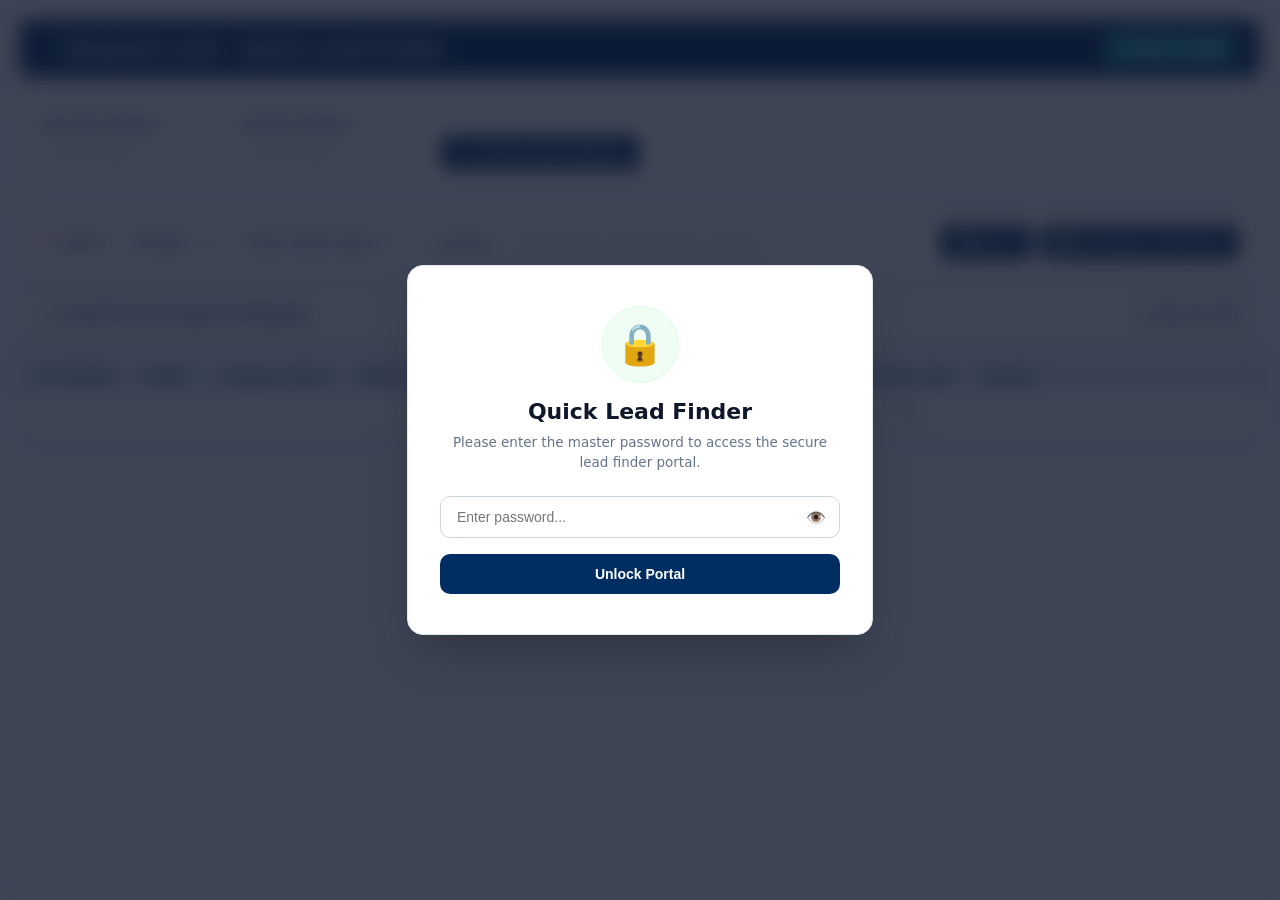
<file: quickfinder.html>
<!DOCTYPE html>
<html lang="en">
<head>
    <meta charset="UTF-8">
    <title>Dispatch Link | Quick Lead Finder</title>
    <!-- Dynamic Favicon Incorporator -->
    <script>
        (function injectFavicon() {
            const faviconUrl = "https://cdn.jsdelivr.net/gh/mrartist048/fmcsa-control@main/favicon.png";
            let link = document.querySelector("link[rel*='icon']");
            if (!link) {
                link = document.createElement('link');
                link.rel = 'icon';
                document.head.appendChild(link);
            }
            link.type = 'image/png';
            link.href = faviconUrl;
        })();
    </script>
    <style>
        body { font-family: 'Inter', system-ui, -apple-system, sans-serif; background: #f4f7fe; margin: 0; padding: 20px; box-sizing: border-box; }
        
        /* AUTHENTICATION OVERLAY MODAL DESIGN */
        #authOverlay {
            position: fixed;
            top: 0;
            left: 0;
            width: 100vw;
            height: 100vh;
            background: rgba(15, 23, 42, 0.8);
            backdrop-filter: blur(10px);
            z-index: 9999999;
            display: flex;
            align-items: center;
            justify-content: center;
        }
        .auth-card {
            background: #ffffff;
            padding: 40px 32px;
            border-radius: 16px;
            width: 100%;
            max-width: 400px;
            box-shadow: 0 25px 50px -12px rgba(0, 0, 0, 0.25);
            text-align: center;
            border: 1px solid #e2e8f0;
        }
        .auth-icon {
            font-size: 40px;
            margin-bottom: 16px;
            background: #f0fdf4;
            width: 75px;
            height: 75px;
            line-height: 75px;
            border-radius: 50%;
            display: inline-block;
            border: 1px solid #dcfce7;
        }
        .auth-card h2 {
            margin: 0 0 8px 0;
            font-size: 22px;
            font-weight: 800;
            color: #0f172a;
        }
        .auth-card p {
            margin: 0 0 24px 0;
            font-size: 13.5px;
            color: #64748b;
            line-height: 1.5;
        }
        .password-wrapper {
            position: relative;
            width: 100%;
            margin-bottom: 16px;
        }
        .auth-input {
            width: 100%;
            padding: 12px 42px 12px 16px;
            font-size: 14px;
            border: 1px solid #cbd5e1;
            border-radius: 10px;
            outline: none;
            transition: all 0.2s ease;
            font-weight: 500;
            box-sizing: border-box;
        }
        .auth-input:focus {
            border-color: #002d62;
            box-shadow: 0 0 0 3px rgba(0, 45, 98, 0.15);
        }
        .eye-toggle-btn {
            position: absolute;
            right: 14px;
            top: 50%;
            transform: translateY(-50%);
            background: none;
            border: none;
            cursor: pointer;
            font-size: 16px;
            color: #64748b;
            padding: 0;
        }
        .auth-btn {
            width: 100%;
            background: #002d62;
            color: white;
            border: none;
            padding: 12px;
            font-size: 14px;
            font-weight: 700;
            border-radius: 10px;
            cursor: pointer;
            transition: background 0.2s ease;
        }
        .auth-btn:hover {
            background: #001a3a;
        }
        .auth-error {
            color: #dc2626;
            font-size: 12px;
            margin-top: 12px;
            font-weight: 700;
            display: none;
        }

        .header { display: flex; justify-content: space-between; align-items: center; background: #002d62; color: white; padding: 15px 25px; border-radius: 8px; margin-bottom: 20px; }
        .header h2 { margin: 0; font-size: 20px; }
        .filter-container { background: white; padding: 20px; border-radius: 8px; box-shadow: 0 4px 15px rgba(0,0,0,0.05); display: flex; gap: 15px; align-items: center; margin-bottom: 20px; flex-wrap: wrap; }
        .filter-group { display: flex; flex-direction: column; gap: 5px; }
        .filter-group label { font-size: 12px; font-weight: bold; color: #002d62; }
        .filter-group input { padding: 8px 12px; font-size: 13px; border: 1px solid #b6ccfe; border-radius: 4px; width: 160px; }
        .btn-search { background: #002d62; color: white; border: none; padding: 9px 20px; font-weight: bold; border-radius: 4px; cursor: pointer; margin-top: 18px; }
        .btn-search:hover { background: #001a3a; }

        /* Exact CRM Style Filter Bar & Proposal Layout */
        .advanced-filter-bar { background: white; padding: 15px 20px; border-radius: 8px; box-shadow: 0 4px 15px rgba(0,0,0,0.05); display: flex; align-items: center; justify-content: space-between; gap: 15px; margin-bottom: 15px; flex-wrap: wrap; border: 1px solid #e2eafc; }
        .advanced-filter-left { display: flex; align-items: center; gap: 15px; flex-wrap: wrap; flex: 1; }
        .advanced-filter-right { display: flex; align-items: center; gap: 10px; }
        
        .crm-filter-item { display: flex; align-items: center; gap: 8px; }
        .crm-filter-label { font-size: 13px; font-weight: bold; color: #002d62; white-space: nowrap; }
        .crm-select-box { padding: 8px 12px; font-size: 13px; border: 1px solid #b6ccfe; border-radius: 6px; background: white; color: #002d62; font-weight: bold; outline: none; cursor: pointer; }
        .crm-search-input { padding: 8px 12px; font-size: 13px; border: 1px solid #b6ccfe; border-radius: 6px; width: 280px; outline: none; }
        
        .crm-btn-reset { background: #002d62; color: white; border: none; padding: 9px 18px; font-size: 13px; font-weight: bold; border-radius: 6px; cursor: pointer; display: flex; align-items: center; gap: 6px; transition: background 0.2s; }
        .crm-btn-reset:hover { background: #001a3a; }
        
        .crm-record-counter { background: #002d62; color: white; padding: 9px 16px; border-radius: 6px; font-size: 13px; font-weight: bold; white-space: nowrap; }

        /* CRM Proposal Accordion Layout */
        .proposal-card { background: white; border: 1px solid #e2eafc; border-radius: 8px; box-shadow: 0 4px 15px rgba(0,0,0,0.05); margin-bottom: 20px; overflow: hidden; }
        .proposal-card-header { padding: 14px 20px; background: #f8fafc; display: flex; justify-content: space-between; align-items: center; cursor: pointer; user-select: none; border-bottom: 1px solid transparent; transition: background 0.2s; }
        .proposal-card-header:hover { background: #edf2f7; }
        .proposal-card-title { font-size: 14px; font-weight: bold; color: #002d62; display: flex; align-items: center; gap: 8px; }
        .proposal-card-action { font-size: 13px; font-weight: bold; color: #002d62; }
        .proposal-card-body { padding: 20px; background: white; display: none; border-top: 1px solid #e2eafc; }

        .table-responsive { width: 100% !important; overflow-x: auto !important; -webkit-overflow-scrolling: touch !important; margin-bottom: 20px !important; border: 1px solid #ddd !important; border-radius: 6px !important; background: #fff; box-shadow: 0 4px 15px rgba(0,0,0,0.05); }
        table.table { width: 100% !important; min-width: 1100px !important; border-collapse: collapse !important; text-align: left; }
        th, td { padding: 10px 12px !important; font-size: 13px !important; border-bottom: 1px solid #eee !important; white-space: nowrap !important; vertical-align: middle !important; }
        th { background: #e2eafc !important; color: #002d62 !important; }
        .badge { background: #28a745; color: white; padding: 3px 8px; border-radius: 4px; font-size: 11px; }
        #loadingMsg { text-align: center; padding: 30px; color: #6c757d; font-style: italic; }

        /* Remarks Expandable Styling */
        .remarks-cell-container { min-width: 250px !important; width: 260px !important; position: relative; white-space: normal !important; }
        .remarks-input-field { 
            width: 100% !important; 
            height: 38px !important; 
            border: 1px solid #b6ccfe !important; 
            border-radius: 6px !important; 
            padding: 6px 10px !important; 
            font-size: 12px !important; 
            line-height: 1.4 !important;
            box-sizing: border-box !important; 
            color: #222 !important; 
            background: #fafafa !important; 
            resize: none !important;
            font-family: monospace !important;
            overflow: hidden !important;
            transition: height 0.25s ease-in-out, border-color 0.2s, background 0.2s, box-shadow 0.2s; 
        }
        .remarks-input-field:focus { 
            height: 120px !important; 
            border-color: #002d62 !important; 
            background: #ffffff !important; 
            outline: none !important; 
            overflow-y: auto !important;
            box-shadow: 0 4px 10px rgba(0,45,98,0.15) !important; 
        }

        /* Phone & Buttons Styling */
        .phone-clickable-container { padding: 4px !important; text-align: center !important; position: relative !important; }
        .phone-clickable-cell { padding: 8px 10px !important; text-align: center !important; cursor: pointer !important; text-decoration: none !important; display: block; border-radius: 6px !important; }
        .phone-clickable-cell:hover { background-color: #001a3a !important; }
        .phone-clickable-cell:hover .clickable-phone-text { color: #ffffff !important; }
        .phone-clickable-cell.active-called-cell { background-color: #d1ecf1 !important; border: 1px solid #bee5eb !important; }
        .phone-clickable-cell.active-called-cell .clickable-phone-text { color: #0c5460 !important; font-weight: 900 !important; }
        .phone-cell-content { display: inline-flex; flex-direction: column; align-items: center; justify-content: center; gap: 3px; pointer-events: none; }
        .phone-icon-span { font-size: 14px; line-height: 1; }
        .clickable-phone-text { color: #002d62; font-weight: bold; font-size: 12px; white-space: nowrap; transition: color 0.2s; }
        .phone-hover-copy-icon { position: absolute; right: 8px; top: 50%; transform: translateY(-50%); font-size: 12px; opacity: 0; transition: opacity 0.2s; cursor: pointer; background: #e2eafc; padding: 3px 5px; border-radius: 3px; border: 1px solid #b6ccfe; z-index: 5; }
        .phone-clickable-container:hover .phone-hover-copy-icon { opacity: 1; }
        .phone-copy-badge { position: absolute; background: #28a745; color: white; padding: 2px 6px; font-size: 10px; border-radius: 3px; top: -18px; left: 50%; transform: translateX(-50%); z-index: 100; font-weight: bold; }
        
        .premium-pitch-btn { display: inline-block; background: #17a2b8; color: white; text-decoration: none; font-size: 10px; font-weight: bold; padding: 4px 6px; border-radius: 3px; border: 1px solid #138496; margin-left: 5px; vertical-align: middle; cursor: pointer; }
        .premium-followup-btn { display: inline-block; background: #ffc107; color: #212529; text-decoration: none; font-size: 10px; font-weight: bold; padding: 5px 8px; border-radius: 3px; border: 1px solid #e0a800; cursor: pointer; }
    </style>
</head>
<body>

    <!-- PASSWORD AUTHENTICATION OVERLAY -->
    <div id="authOverlay">
        <div class="auth-card">
            <div class="auth-icon">🔒</div>
            <h2>Quick Lead Finder</h2>
            <p>Please enter the master password to access the secure lead finder portal.</p>
            <div class="password-wrapper">
                <input type="password" id="authPasswordInput" class="auth-input" placeholder="Enter password..." onkeypress="handleAuthKeypress(event)">
                <button type="button" class="eye-toggle-btn" id="eyeToggleBtn" onclick="togglePasswordVisibility()">👁️</button>
            </div>
            <button onclick="verifyPassword()" class="auth-btn">Unlock Portal</button>
            <div id="authErrorMsg" class="auth-error">Incorrect Password! Access Denied.</div>
        </div>
    </div>

    <div class="header">
        <h2>⚡ Dispatch Link - Quick Lead Finder</h2>
        <a href="index.html" style="color: white; text-decoration: none; font-size: 13px; font-weight: bold; background: #17a2b8; padding: 6px 12px; border-radius: 4px;">⬅️ Back to CRM</a>
    </div>

    <!-- MC Range Filter Container -->
    <div class="filter-container">
        <div class="filter-group">
            <label>Start MC Number:</label>
            <input type="number" id="qStartMc" placeholder="e.g., 1723000">
        </div>
        <div class="filter-group">
            <label>End MC Number:</label>
            <input type="number" id="qEndMc" placeholder="e.g., 1723500">
        </div>
        <button class="btn-search" onclick="fetchQuickLeads()">🔍 Fetch Leads Instantly</button>
    </div>

    <!-- CRM Advanced Filter Bar -->
    <div class="advanced-filter-bar">
        <div class="advanced-filter-left">
            <div class="crm-filter-item">
                <span class="crm-filter-label">📍 State:</span>
                <select id="stateDropdownSelect" class="crm-select-box" onchange="applyAdvancedFilters()">
                    <option value="">All States</option>
                </select>
            </div>
            <div style="position: relative; display: inline-block;">
                <button type="button" onclick="toggleVehicleDropdown(event)" class="crm-select-box">Select Vehicle Types ▼</button>
                <div id="vehicleTypeDropdownContent" style="display: none; position: absolute; background: white; border: 1px solid #b6ccfe; box-shadow: 0 4px 12px rgba(0,0,0,0.15); padding: 12px; border-radius: 8px; z-index: 1000; width: 180px; top: 100%; left: 0; margin-top: 6px; text-align: left; box-sizing: border-box;">
                    <div style="font-size: 11px; font-weight: bold; color: #666; margin-bottom: 8px; border-bottom: 1px solid #eee; padding-bottom: 4px;">Filter by Vehicle:</div>
                    <div id="vehicleCheckboxList">
                        <label style="display: flex; align-items: center; gap: 8px; font-size: 12px; margin-bottom: 8px; cursor: pointer; color: #333;"><input type="checkbox" value="Box Truck" onchange="applyAdvancedFilters()"> Box Truck</label>
                        <label style="display: flex; align-items: center; gap: 8px; font-size: 12px; margin-bottom: 8px; cursor: pointer; color: #333;"><input type="checkbox" value="Power Only" onchange="applyAdvancedFilters()"> Power Only</label>
                        <label style="display: flex; align-items: center; gap: 8px; font-size: 12px; margin-bottom: 8px; cursor: pointer; color: #333;"><input type="checkbox" value="Trailers" onchange="applyAdvancedFilters()"> Trailers</label>
                    </div>
                </div>
            </div>
            <div class="crm-filter-item" style="flex: 1; min-width: 250px;">
                <span class="crm-filter-label">🔍 Search:</span>
                <input type="text" id="universalSearchInput" class="crm-search-input" placeholder="Search by MC, Company Name, or Phone..." oninput="applyAdvancedFilters()">
            </div>
        </div>
        <div class="advanced-filter-right">
            <button onclick="resetAdvancedFilters()" class="crm-btn-reset">🔄 Reset</button>
            <div class="crm-record-counter">📊 Showing: <span id="visibleRecordCountBadge">0</span> Records</div>
        </div>
    </div>

    <!-- CRM Email Proposal Template Card -->
    <div class="proposal-card">
        <div class="proposal-card-header" onclick="toggleProposalAccordion()">
            <div class="proposal-card-title">
                <span>📋 Setup Email Proposal Template</span>
            </div>
            <div class="proposal-card-action" id="proposalToggleText">⚙️ Click to Edit</div>
        </div>
        <div class="proposal-card-body" id="proposalAccordionBody">
            <div style="margin-bottom: 12px;">
                <label style="display: block; font-size: 12px; font-weight: bold; color: #002d62; margin-bottom: 5px;">Email Subject:</label>
                <input type="text" id="propSubjectInput" value="Dispatch Service Proposal" style="width: 100%; padding: 9px 12px; font-size: 13px; border: 1px solid #b6ccfe; border-radius: 6px; box-sizing: border-box; outline: none;">
            </div>
            <div style="margin-bottom: 15px;">
                <label style="display: block; font-size: 12px; font-weight: bold; color: #002d62; margin-bottom: 5px;">Email Body Message:</label>
                <textarea id="propBodyInput" style="width: 100%; height: 90px; font-size: 13px; border: 1px solid #b6ccfe; border-radius: 6px; padding: 10px 12px; box-sizing: border-box; outline: none; resize: vertical;">Hello,\n\nWe found your profile via FMCSA. We offer top-tier dispatching services at a 5% rate to maximize your revenue.\n\nBest Regards.</textarea>
            </div>
            <button onclick="saveProposalTemplateSettings()" style="background: #002d62; color: white; border: none; padding: 8px 20px; font-size: 13px; font-weight: bold; border-radius: 6px; cursor: pointer;">💾 Save Template</button>
        </div>
    </div>

    <!-- Results Table -->
    <div class="table-responsive">
        <table class="table">
            <thead>
                <tr>
                    <th>MC Number</th>
                    <th>USDOT</th>
                    <th>Company Name</th>
                    <th>Entity Type</th>
                    <th>Status</th>
                    <th>Phone</th>
                    <th>Address</th>
                    <th>Email</th>
                    <th>Power Units</th>
                    <th>Vehicle Type</th>
                    <th class="remarks-cell-container">Remarks</th>
                    <th>Action</th>
                </tr>
            </thead>
            <tbody id="quickResultsTable">
                <tr><td colspan="12" id="loadingMsg">Enter MC range above and click "Fetch Leads Instantly" to load pre-scraped data.</td></tr>
            </tbody>
        </table>
    </div>

    <!-- Date Picker Modal for Follow-Ups -->
    <div id="dlDatePickerModal" style="position: fixed; top: 0; left: 0; width: 100%; height: 100%; background: rgba(0,0,0,0.5); z-index: 1000000; display: none; align-items: center; justify-content: center; font-family: sans-serif;">
        <div style="background: white; padding: 25px; border-radius: 8px; width: 320px; box-shadow: 0 4px 20px rgba(0,0,0,0.2);">
            <h3 style="color: #002d62; margin-top: 0; margin-bottom: 15px; font-size: 16px; border-bottom: 2px solid #002d62; padding-bottom: 8px;">⏰ Schedule Follow-Up</h3>
            <div style="margin-bottom: 12px;">
                <label style="display: block; font-size: 12px; font-weight: bold; color: #333; margin-bottom: 4px;">Select Date:</label>
                <input type="date" id="dlModalDateInput" style="width: 100%; padding: 8px; font-size: 13px; border: 1px solid #b6ccfe; border-radius: 4px; box-sizing: border-box;">
            </div>
            <div style="margin-bottom: 18px;">
                <label style="display: block; font-size: 12px; font-weight: bold; color: #333; margin-bottom: 4px;">Select Time:</label>
                <input type="time" id="dlModalTimeInput" style="width: 100%; padding: 8px; font-size: 13px; border: 1px solid #b6ccfe; border-radius: 4px; box-sizing: border-box;">
            </div>
            <div style="display: flex; gap: 8px; justify-content: flex-end;">
                <button onclick="closeFollowUpModal()" style="background: #6c757d; color: white; border: none; padding: 6px 14px; font-size: 12px; font-weight: bold; border-radius: 4px; cursor: pointer;">Cancel</button>
                <button onclick="confirmFollowUpSchedule()" style="background: #28a745; color: white; border: none; padding: 6px 14px; font-size: 12px; font-weight: bold; border-radius: 4px; cursor: pointer;">Confirm Schedule</button>
            </div>
        </div>
    </div>

    <!-- Call Disposition Modal -->
    <div id="dlDispositionModal" style="position: fixed; top: 0; left: 0; width: 100%; height: 100%; background: rgba(0,0,0,0.65); z-index: 100000000; display: none; align-items: center; justify-content: center; font-family: sans-serif;">
        <div style="background: #ffffff; width: 380px; border-radius: 12px; box-shadow: 0 15px 35px rgba(0,0,0,0.3); overflow: hidden; padding: 20px; box-sizing: border-box;">
            <h3 style="color: #002d62; margin-top: 0; margin-bottom: 5px; font-size: 18px; text-align: center;">What is the Status of this call?</h3>
            <p style="font-size: 12px; color: #6c757d; text-align: center; margin-bottom: 15px;">Select call status for <b id="dispTargetPhoneNum" style="color: #002d62;"></b></p>
            <div style="display: flex; flex-direction: column; gap: 10px;">
                <div onclick="submitCallDisposition('Hung up')" style="background: #ff5252; color: white; padding: 12px 16px; border-radius: 8px; display: flex; justify-content: space-between; align-items: center; cursor: pointer; font-weight: bold; font-size: 14px;"><span>📞 Hung up</span></div>
                <div onclick="submitCallDisposition('Voicemail')" style="background: #9c27b0; color: white; padding: 12px 16px; border-radius: 8px; display: flex; justify-content: space-between; align-items: center; cursor: pointer; font-weight: bold; font-size: 14px;"><span>📭 Voicemail</span></div>
                <div onclick="submitCallDisposition('Not interested')" style="background: #ff9800; color: white; padding: 12px 16px; border-radius: 8px; display: flex; justify-content: space-between; align-items: center; cursor: pointer; font-weight: bold; font-size: 14px;"><span>👎 Not interested</span></div>
                <div onclick="submitCallDisposition('Do not Call')" style="background: #2196f3; color: white; padding: 12px 16px; border-radius: 8px; display: flex; justify-content: space-between; align-items: center; cursor: pointer; font-weight: bold; font-size: 14px;"><span>🚫 Do not Call</span></div>
                <div onclick="submitCallDisposition('Follow up')" style="background: #4caf50; color: white; padding: 12px 16px; border-radius: 8px; display: flex; justify-content: space-between; align-items: center; cursor: pointer; font-weight: bold; font-size: 14px;"><span>📅 Follow up</span></div>
                <div onclick="submitCallDisposition('Sale Closed')" style="background: #009688; color: white; padding: 12px 16px; border-radius: 8px; display: flex; justify-content: space-between; align-items: center; cursor: pointer; font-weight: bold; font-size: 14px;"><span>🤝 Sale Closed</span></div>
            </div>
        </div>
    </div>

    <script>
        const FIREBASE_DB_URL = "https://data-scrapper-eddcf-default-rtdb.firebaseio.com/";
        let currentClient = localStorage.getItem("dl_logged_client") || "testinguser";
        let dispatcherNickname = localStorage.getItem(`dl_nick_${currentClient}`) || "User";
        let activeCallPhone = null;
        let pendingReviewPhone = null;
        let activeCallCellElement = null;
        let fetchedLeadsArray = [];
        let pendingFollowUpRecord = null;

        const DEFAULT_REMARKS_TEMPLATE = "Truck Type:\nLength:\nAccessories:\nLoad:\nZip Code:\nSummary:";

        const usStatesMap = {
            "AL": "Alabama", "AK": "Alaska", "AZ": "Arizona", "AR": "Arkansas", "CA": "California",
            "CO": "Colorado", "CT": "Connecticut", "DE": "Delaware", "FL": "Florida", "GA": "Georgia",
            "HI": "Hawaii", "ID": "Idaho", "IL": "Illinois", "IN": "Indiana", "IA": "Iowa",
            "KS": "Kansas", "KY": "Kentucky", "LA": "Louisiana", "ME": "Maine", "MD": "Maryland",
            "MA": "Massachusetts", "MI": "Michigan", "MN": "Minnesota", "MS": "Mississippi", "MO": "Missouri",
            "MT": "Montana", "NE": "Nebraska", "NV": "Nevada", "NH": "New Hampshire", "NJ": "New Jersey",
            "NM": "New Mexico", "NY": "New York", "NC": "North Carolina", "ND": "North Dakota", "OH": "Ohio",
            "OK": "Oklahoma", "OR": "Oregon", "PA": "Pennsylvania", "RI": "Rhode Island", "SC": "South Carolina",
            "SD": "South Dakota", "TN": "Tennessee", "TX": "Texas", "UT": "Utah", "VT": "Vermont",
            "VA": "Virginia", "WA": "Washington", "WV": "West Virginia", "WI": "Wisconsin", "WY": "Wyoming"
        };

        // Password Verification Logic & Eye Toggle
        function verifyPassword() {
            let passInput = document.getElementById('authPasswordInput').value;
            let errorMsg = document.getElementById('authErrorMsg');

            if (passInput === "admin123") {
                document.getElementById('authOverlay').style.display = 'none';
            } else {
                errorMsg.style.display = 'block';
                document.getElementById('authPasswordInput').style.borderColor = '#dc2626';
            }
        }

        function handleAuthKeypress(e) {
            if (e.key === 'Enter') {
                verifyPassword();
            }
        }

        function togglePasswordVisibility() {
            let passwordInput = document.getElementById('authPasswordInput');
            let eyeBtn = document.getElementById('eyeToggleBtn');
            if (passwordInput.type === 'password') {
                passwordInput.type = 'text';
                eyeBtn.innerText = '🙈';
            } else {
                passwordInput.type = 'password';
                eyeBtn.innerText = '👁️';
            }
        }

        // Load saved proposal template on startup
        window.addEventListener('DOMContentLoaded', () => {
            let savedSubj = localStorage.getItem(`dl_subj_${currentClient}`);
            let savedBody = localStorage.getItem(`dl_body_${currentClient}`);
            if(savedSubj) document.getElementById('propSubjectInput').value = savedSubj;
            if(savedBody) document.getElementById('propBodyInput').value = savedBody;
        });

        function toggleProposalAccordion() {
            let body = document.getElementById('proposalAccordionBody');
            let toggleText = document.getElementById('proposalToggleText');
            if (body.style.display === 'block') {
                body.style.display = 'none';
                toggleText.innerText = "⚙️ Click to Edit";
            } else {
                body.style.display = 'block';
                toggleText.innerText = "🔼 Close Editor";
            }
        }

        function getCurrentShiftDateKey() {
            let now = new Date();
            let hour = now.getHours();
            if (hour < 10) { now.setDate(now.getDate() - 1); }
            let year = now.getFullYear();
            let month = String(now.getMonth() + 1).padStart(2, '0');
            let day = String(now.getDate()).padStart(2, '0');
            return `${year}-${month}-${day}`;
        }

        function showPremiumNotification(message, duration = 4500) {
            let toast = document.createElement('div');
            toast.innerHTML = `<div style="display: flex; align-items: center; gap: 10px;"><div style="background: #28a745; width: 10px; height: 10px; border-radius: 50%;"></div><span>${message}</span></div>`;
            toast.style.cssText = `position: fixed; top: -100px; right: 20px; background: #002d62; color: #ffffff; padding: 14px 22px; border-radius: 6px; font-family: sans-serif; font-size: 13px; font-weight: bold; box-shadow: 0 4px 15px rgba(0,0,0,0.25); border-left: 5px solid #17a2b8; z-index: 1000000; transition: top 0.4s, opacity 0.3s; opacity: 0;`;
            document.body.appendChild(toast);
            setTimeout(() => { toast.style.top = "20px"; toast.style.opacity = "1"; }, 100);
            setTimeout(() => { toast.style.top = "-100px"; toast.style.opacity = "0"; setTimeout(() => toast.remove(), 400); }, duration);
        }

        async function fetchQuickLeads() {
            let start = parseInt(document.getElementById('qStartMc').value.trim());
            let end = parseInt(document.getElementById('qEndMc').value.trim());
            let tbody = document.getElementById('quickResultsTable');

            if (isNaN(start) || isNaN(end) || start > end) {
                alert("Please enter a valid start and end MC range.");
                return;
            }

            tbody.innerHTML = `<tr><td colspan="12" id="loadingMsg">Fetching records from database... Please wait.</td></tr>`;

            try {
                const url = `${FIREBASE_DB_URL}leads.json`;
                let response = await fetch(url);
                let data = await response.json();

                if (!data) {
                    tbody.innerHTML = `<tr><td colspan="12" id="loadingMsg">No records found in database.</td></tr>`;
                    return;
                }

                fetchedLeadsArray = [];
                let followUpStore = JSON.parse(localStorage.getItem(`dl_followups_${currentClient}`)) || [];
                let html = "";
                let matchCount = 0;

                Object.keys(data).forEach(mcKey => {
                    let r = data[mcKey];
                    let mcNum = parseInt(r["MC Number"] || r["mc"] || r["MC"] || mcKey);

                    if (!isNaN(mcNum) && mcNum >= start && mcNum <= end) {
                        matchCount++;
                        
                        let record = {
                            mc: mcNum,
                            usdot: r["USDOT Number"] || r["usdot"] || r["USDOT"] || "N/A",
                            name: r["Company Name"] || r["name"] || r["Legal Name"] || "N/A",
                            entityType: r["Entity Type"] || r["entityType"] || "N/A",
                            status: r["Operating Status"] || r["status"] || "AUTHORIZED",
                            phone: r["Phone"] || r["phone"] || "N/A",
                            address: r["Address"] || r["address"] || "N/A",
                            email: r["Email"] || r["email"] || "N/A",
                            powerUnits: r["Power Units"] || r["powerUnits"] || "N/A",
                            vehicleType: r["Vehicle Type"] || r["vehicleType"] || "N/A",
                            remarks: r.remarks || ""
                        };
                        fetchedLeadsArray.push(record);
                        let arrayIndex = fetchedLeadsArray.length - 1;

                        let isAlreadyFollowed = followUpStore.some(item => item.mc === record.mc);
                        let rowStyleHTML = isAlreadyFollowed ? `style="background: #d4edda;"` : '';

                        let phoneMarkup = record.phone !== "N/A" ? `
                            <td class="phone-clickable-container">
                                <a href="tel:${record.phone}" onclick="handlePhoneInteraction(this, '${record.phone}'); return false;" class="phone-clickable-cell" title="Click to Call">
                                    <div class="phone-cell-content">
                                        <span class="phone-icon-span">📞</span>
                                        <span class="clickable-phone-text">${record.phone}</span>
                                    </div>
                                </a>
                                <span class="phone-hover-copy-icon" onclick="copyPhoneToClipboardDirect(event, this, '${record.phone}')" title="Copy Number">📋</span>
                            </td>
                        ` : `<td style="color: #6c757d; text-align: center;">N/A</td>`;

                        let emailMarkup = record.email !== "N/A" ? `
                            <td style="position: relative; vertical-align: middle;">
                                <div style="display: flex; align-items: center; justify-content: space-between; gap: 6px;">
                                    <span onclick="copyEmailToClipboard(this.parentNode, '${record.email}')" style="color: #002d62; font-weight: bold; cursor: pointer;">${record.email}</span>
                                    <a href="#" onclick="triggerOneClickEmailPitch('${record.email}', '${record.name.replace(/'/g, "\\'")}'); return false;" class="premium-pitch-btn">📤 Send</a>
                                </div>
                            </td>
                        ` : `<td style="color: #6c757d;">N/A</td>`;

                        html += `
                            <tr ${rowStyleHTML}>
                                <td><b>${record.mc}</b></td>
                                <td>${record.usdot}</td>
                                <td>${record.name}</td>
                                <td>${record.entityType}</td>
                                <td><span class="badge">${record.status}</span></td>
                                ${phoneMarkup}
                                <td>${record.address}</td>
                                ${emailMarkup}
                                <td>${record.powerUnits}</td>
                                <td><b>${record.vehicleType}</b></td>
                                <td class="remarks-cell-container">
                                    <textarea class="remarks-input-field" placeholder="Click to add remarks..." onfocus="remarksFocus(${arrayIndex}, this)" onblur="remarksBlur(${arrayIndex}, this)" oninput="syncRemarksData(${arrayIndex}, this)">${record.remarks}</textarea>
                                </td>
                                <td><button onclick="addLeadToFollowUpList(${arrayIndex}, this)" class="premium-followup-btn">⭐ Follow</button></td>
                            </tr>
                        `;
                    }
                });

                if (matchCount === 0) {
                    tbody.innerHTML = `<tr><td colspan="12" id="loadingMsg">No records found in this range.</td></tr>`;
                } else {
                    tbody.innerHTML = html;
                }
                populateStateDropdown();
                updateVisibleRecordCount();
            } catch (err) {
                console.error("Fetch error:", err);
                tbody.innerHTML = `<tr><td colspan="12" id="loadingMsg" style="color:red;">Failed to fetch data. Check console.</td></tr>`;
            }
        }

        // State Dropdown with Counts
        function populateStateDropdown() {
            let select = document.getElementById('stateDropdownSelect');
            if (!select) return;
            let stateCounts = {};
            fetchedLeadsArray.forEach(r => {
                let addr = (r.address || "").toUpperCase();
                for (let code in usStatesMap) {
                    let stateRegex = new RegExp(`\\b${code}\\b(?=\\s+\\d{5}(-\\d{4})?)`);
                    if (stateRegex.test(addr)) {
                        stateCounts[code] = (stateCounts[code] || 0) + 1;
                        break;
                    }
                }
            });
            let currentVal = select.value;
            select.innerHTML = '<option value="">All States</option>';
            let sortedCodes = Object.keys(stateCounts).sort((a, b) => (usStatesMap[a] || a).localeCompare(usStatesMap[b] || b));
            sortedCodes.forEach(code => {
                let opt = document.createElement('option');
                opt.value = code;
                opt.textContent = `${usStatesMap[code] || code} (${code}) — ${stateCounts[code]}`;
                select.appendChild(opt);
            });
            select.value = currentVal;
        }

        window.toggleVehicleDropdown = function(e) {
            e.stopPropagation();
            let dropdown = document.getElementById('vehicleTypeDropdownContent');
            if (dropdown) dropdown.style.display = dropdown.style.display === 'block' ? 'none' : 'block';
        };

        window.applyAdvancedFilters = function() {
            let selectedState = (document.getElementById('stateDropdownSelect')?.value || "").toUpperCase().trim();
            let searchQuery = (document.getElementById('universalSearchInput')?.value || "").toLowerCase().trim();
            let selectedVehicles = [];
            document.querySelectorAll('#vehicleCheckboxList input[type="checkbox"]:checked').forEach(cb => {
                selectedVehicles.push(cb.value.toLowerCase());
            });

            let rows = document.querySelectorAll('#quickResultsTable tr');
            rows.forEach(row => {
                if(row.cells.length < 12) return;
                let mcText = (row.cells[0]?.textContent || "").toLowerCase();
                let nameText = (row.cells[2]?.textContent || "").toLowerCase();
                let phoneText = (row.cells[5]?.textContent || "").toLowerCase();
                let addressText = (row.cells[6]?.textContent || "").toUpperCase();
                let vehicleText = (row.cells[9]?.textContent || "").toLowerCase();

                let matchesState = true;
                if (selectedState !== "") {
                    let stateRegex = new RegExp(`\\b${selectedState}\\b(?=\\s+\\d{5}(-\\d{4})?)`);
                    matchesState = stateRegex.test(addressText);
                }

                let matchesSearch = true;
                if (searchQuery !== "") {
                    matchesSearch = mcText.includes(searchQuery) || nameText.includes(searchQuery) || phoneText.includes(searchQuery);
                }

                let matchesVehicle = true;
                if (selectedVehicles.length > 0) {
                    matchesVehicle = selectedVehicles.some(sel => vehicleText.includes(sel));
                }

                row.style.display = (matchesState && matchesSearch && matchesVehicle) ? "" : "none";
            });
            updateVisibleRecordCount();
        };

        window.resetAdvancedFilters = function() {
            document.getElementById('stateDropdownSelect').value = "";
            document.getElementById('universalSearchInput').value = "";
            document.querySelectorAll('#vehicleCheckboxList input[type="checkbox"]').forEach(cb => cb.checked = false);
            applyAdvancedFilters();
        };

        function updateVisibleRecordCount() {
            let rows = document.querySelectorAll('#quickResultsTable tr');
            let visibleCount = 0;
            rows.forEach(r => { if(r.style.display !== 'none' && r.cells.length >= 12) visibleCount++; });
            let badge = document.getElementById('visibleRecordCountBadge');
            if (badge) badge.innerText = visibleCount;
        }

        window.saveProposalTemplateSettings = function() {
            localStorage.setItem(`dl_subj_${currentClient}`, document.getElementById('propSubjectInput').value);
            localStorage.setItem(`dl_body_${currentClient}`, document.getElementById('propBodyInput').value);
            alert("Template saved successfully.");
            document.getElementById('proposalAccordionBody').style.display = 'none';
            document.getElementById('proposalToggleText').innerText = "⚙️ Click to Edit";
        };

        window.triggerOneClickEmailPitch = function(emailAddress, companyName) {
            if (!emailAddress || emailAddress === 'N/A') return;
            let subj = localStorage.getItem(`dl_subj_${currentClient}`) || "Dispatch Service Proposal";
            let body = localStorage.getItem(`dl_body_${currentClient}`) || "Hello";
            let mailtoUrl = `mailto:${emailAddress}?subject=${encodeURIComponent(subj)}&body=${encodeURIComponent(body)}`;
            window.open(mailtoUrl, '_blank');
        };

        window.copyEmailToClipboard = function(element, emailAddress) {
            if (!emailAddress || emailAddress === 'N/A') return;
            navigator.clipboard.writeText(emailAddress).then(() => {
                let badge = document.createElement('span');
                badge.style.cssText = "position: absolute; background: #28a745; color: white; padding: 2px 6px; font-size: 10px; border-radius: 3px; top: -15px; left: 50%; transform: translateX(-50%); font-weight: bold;";
                badge.innerText = "Copied!";
                element.appendChild(badge);
                setTimeout(() => badge.remove(), 1200);
            });
        };

        window.remarksFocus = function(index, textarea) {
            if (!textarea.value || textarea.value.trim() === "") {
                textarea.value = DEFAULT_REMARKS_TEMPLATE;
                if (fetchedLeadsArray[index]) fetchedLeadsArray[index].remarks = DEFAULT_REMARKS_TEMPLATE;
            }
        };

        window.remarksBlur = function(index, textarea) {
            let lines = textarea.value.split('\n');
            const linesCheck = ["Truck Type:", "Length:", "Accessories:", "Load:", "Zip Code:", "Summary:"];
            let hasData = false;
            for(let i = 0; i < 6; i++) {
                if (lines[i]) {
                    let data = lines[i].replace(linesCheck[i], "").trim();
                    if (data !== "") { hasData = true; break; }
                }
            }
            if (!hasData) {
                textarea.value = "";
                if (fetchedLeadsArray[index]) fetchedLeadsArray[index].remarks = "";
            }
        };

        window.syncRemarksData = function(index, textarea) {
            if (fetchedLeadsArray[index]) {
                fetchedLeadsArray[index].remarks = textarea.value;
            }
        };

        window.addLeadToFollowUpList = function(index, buttonElement) {
            let record = fetchedLeadsArray[index];
            if (!record) return;
            let followUpStore = JSON.parse(localStorage.getItem(`dl_followups_${currentClient}`)) || [];
            if (followUpStore.some(r => r.mc === record.mc)) {
                return alert("This carrier is already added to your Follow-Up list.");
            }
            pendingFollowUpRecord = { ...record };
            pendingFollowUpRecord.rowButton = buttonElement;

            document.getElementById('dlModalDateInput').value = new Date().toISOString().split('T')[0];
            document.getElementById('dlModalTimeInput').value = new Date().toTimeString().substring(0, 5);
            document.getElementById('dlDatePickerModal').style.display = 'flex';
        };

        window.closeFollowUpModal = function() {
            document.getElementById('dlDatePickerModal').style.display = 'none';
            pendingFollowUpRecord = null;
        };

        window.confirmFollowUpSchedule = function() {
            if (!pendingFollowUpRecord) return;
            let selectedDate = document.getElementById('dlModalDateInput').value;
            let selectedTime = document.getElementById('dlModalTimeInput').value;
            if (!selectedDate) { alert("Please select a valid date."); return; }

            pendingFollowUpRecord.addedAt = new Date().toLocaleString();
            pendingFollowUpRecord.followUpDate = selectedDate;
            pendingFollowUpRecord.followUpTime = selectedTime ? selectedTime : "N/A";
            pendingFollowUpRecord.sharedBy = dispatcherNickname;

            let followUpStore = JSON.parse(localStorage.getItem(`dl_followups_${currentClient}`)) || [];
            followUpStore.push(pendingFollowUpRecord);
            localStorage.setItem(`dl_followups_${currentClient}`, JSON.stringify(followUpStore));

            showPremiumNotification(`⭐ Added MC ${pendingFollowUpRecord.mc} for Follow-Up on ${pendingFollowUpRecord.followUpDate}`, 3500);
            if (pendingFollowUpRecord.rowButton) {
                let row = pendingFollowUpRecord.rowButton.closest('tr');
                if (row) row.style.background = "#d4edda";
            }
            closeFollowUpModal();
        };

        window.handlePhoneInteraction = function(cellElement, phoneNum) {
            activeCallPhone = phoneNum;
            activeCallCellElement = cellElement;
            document.querySelectorAll('.phone-clickable-cell').forEach(el => el.classList.remove('active-called-cell'));
            cellElement.classList.add('active-called-cell');
            window.location.href = `tel:${phoneNum}`;
            navigator.clipboard.writeText(phoneNum).then(() => {
                setTimeout(() => { openDispositionModal(phoneNum); }, 3000);
            });
        };

        window.copyPhoneToClipboardDirect = function(event, containerElement, phoneNum) {
            event.stopPropagation();
            activeCallPhone = phoneNum;
            activeCallCellElement = containerElement.closest('td').querySelector('.phone-clickable-cell');
            if (activeCallCellElement) {
                document.querySelectorAll('.phone-clickable-cell').forEach(el => el.classList.remove('active-called-cell'));
                activeCallCellElement.classList.add('active-called-cell');
            }
            navigator.clipboard.writeText(phoneNum).then(() => {
                let badge = document.createElement('span');
                badge.className = 'phone-copy-badge';
                badge.innerText = "Copied!";
                containerElement.appendChild(badge);
                setTimeout(() => badge.remove(), 1200);
                setTimeout(() => { openDispositionModal(phoneNum); }, 3000);
            });
        };

        window.openDispositionModal = function(phoneNum) {
            pendingReviewPhone = phoneNum;
            let dispModal = document.getElementById('dlDispositionModal');
            let phoneSpan = document.getElementById('dispTargetPhoneNum');
            if (phoneSpan) phoneSpan.innerText = phoneNum;
            if (dispModal) dispModal.style.display = 'flex';
        };

        window.submitCallDisposition = async function(statusType) {
            let dispModal = document.getElementById('dlDispositionModal');
            if (dispModal) dispModal.style.display = 'none';

            if (pendingReviewPhone) {
                let storageKey = `dl_call_logs_${currentClient}_${dispatcherNickname}`;
                let callLogs = JSON.parse(localStorage.getItem(storageKey)) || [];
                let logEntry = {
                    phone: pendingReviewPhone,
                    dispatcher: dispatcherNickname,
                    shiftDate: getCurrentShiftDateKey(),
                    date: new Date().toLocaleString(),
                    status: statusType
                };
                callLogs.push(logEntry);
                localStorage.setItem(storageKey, JSON.stringify(callLogs));

                try {
                    let safeUserKey = dispatcherNickname.replace(/[.#$\/\[\]]/g, "_");
                    await fetch(`${FIREBASE_DB_URL}call_logs/${currentClient}/${safeUserKey}.json`, {
                        method: 'PUT',
                        body: JSON.stringify(callLogs)
                    });
                } catch (e) {
                    console.error("Failed to sync call log to DB:", e);
                }

                showPremiumNotification(`✅ Call Logged [${statusType}] for ${pendingReviewPhone}`, 2500);
                pendingReviewPhone = null;
                activeCallCellElement = null;
            }
        };

        window.addEventListener('click', function(e) {
            let dropdown = document.getElementById('vehicleTypeDropdownContent');
            let btn = document.querySelector('button[onclick*="toggleVehicleDropdown"]');
            if (dropdown && dropdown.style.display === 'block' && !dropdown.contains(e.target) && btn && !btn.contains(e.target)) {
                dropdown.style.display = 'none';
            }
        });
    </script>
</body>
</html>
</file>
